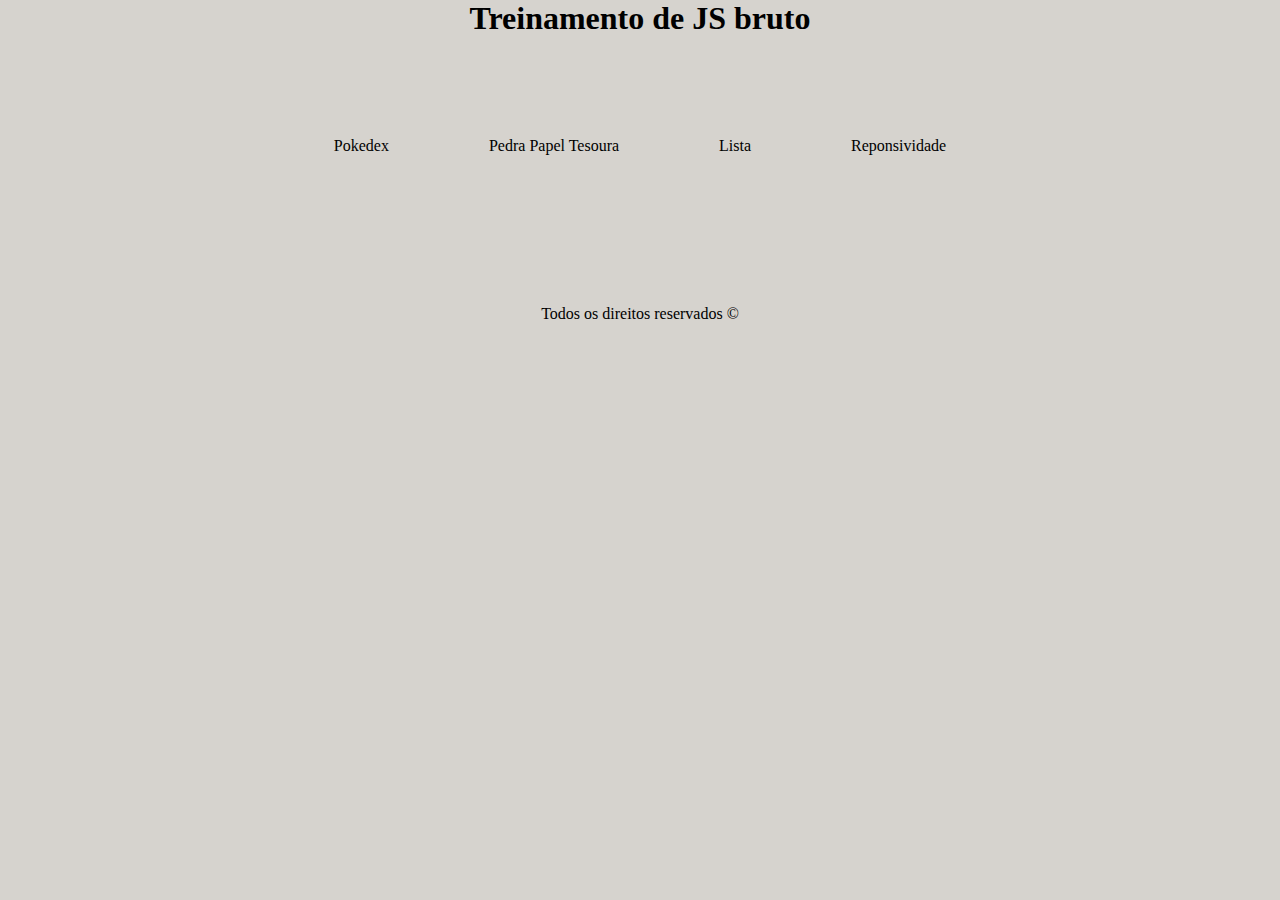
<file: index.html>
<!DOCTYPE html>
<html lang="en">
<head>
    <meta charset="UTF-8">
    <meta http-equiv="X-UA-Compatible" content="IE=edge">
    <meta name="viewport" content="width=device-width, initial-scale=1.0">
    <title> Geral</title>
    <link rel="stylesheet" href="style.css">
</head>
<body>
    <header>
        <h1> Treinamento de JS bruto</h1>
    </header>

    <ul>
        <li><a target="_blank" href="./pokedex/index.html">Pokedex</a></li>
        <li><a target="_blank" href="./Pedra-Papel-Tesoura/index.html">Pedra Papel Tesoura</a></li>
        <li><a target="_blank" href="./Lista/index.html">Lista</a></li>
        <li><a target="_blank" href="./cssTeste/index.html">Reponsividade</a></li>
    </ul>


    <footer>
        <p>Todos os direitos reservados &copy;</p>
    </footer>

</body>
</html>
</file>
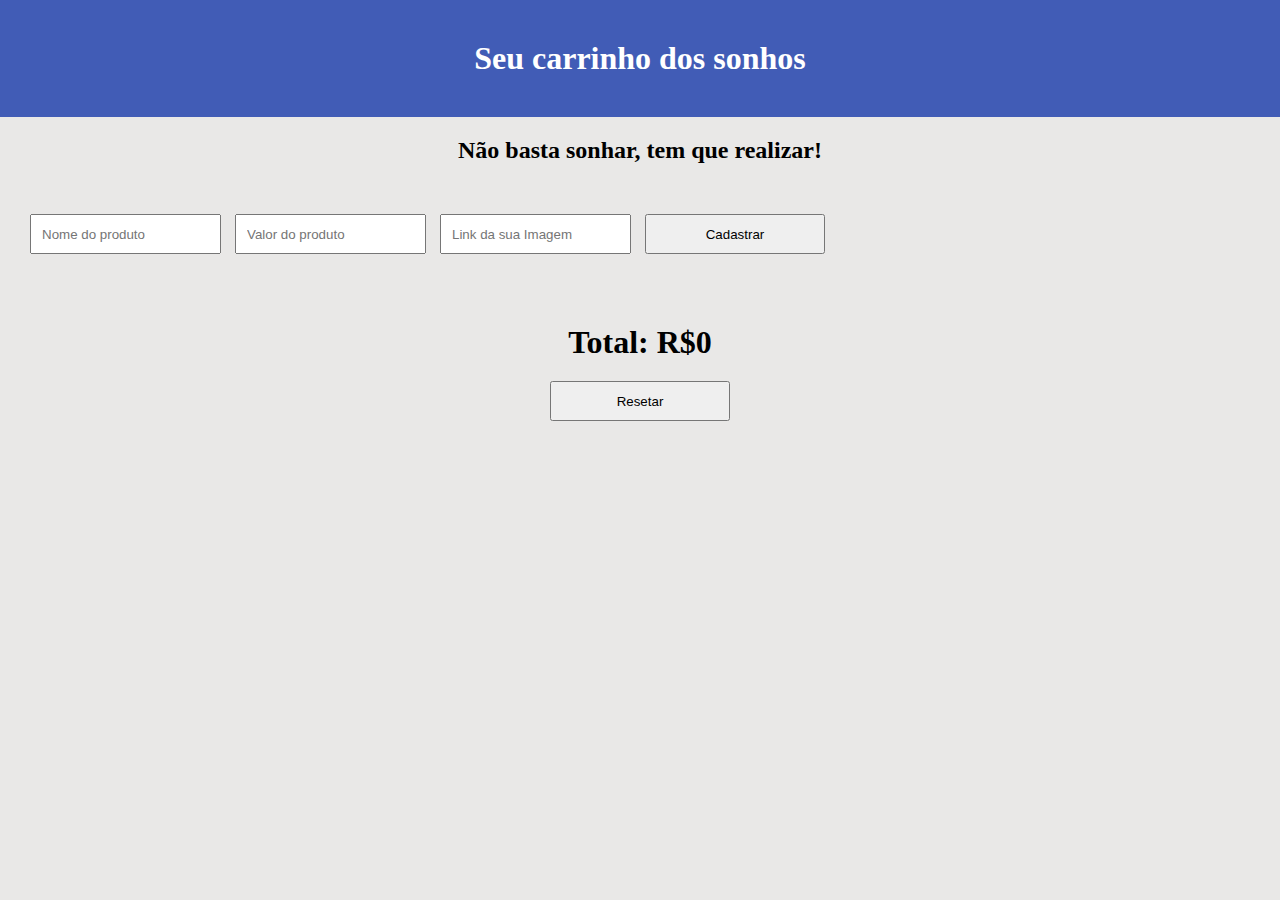
<file: Lista/index.html>
<html lang="en">
<head>
    <meta charset="UTF-8">
    <meta http-equiv="X-UA-Compatible" content="IE=edge">
    <meta name="viewport" content="width=device-width, initial-scale=1.0">
    <title> Lista de desejos </title>
    <link rel="stylesheet" href="style.css">
</head>
<body>
    <header>
        <h1> Seu carrinho dos sonhos</h1>
    </header>

    <section class="cadastro">
        <h2> Não basta sonhar, tem que realizar!</h2>
        <div class="lista ">
            <input type="text" name="nomeProduto" placeholder="Nome do produto">
            <input type="number" name="valorProduto" placeholder="Valor do produto">
            <input type="img" name="linkImg" placeholder="Link da sua Imagem">
            <input type="submit" name="acao" value="Cadastrar">
        </div>

        <div class="listaJS"></div>

        <div class="soma">
            <h1> Total: R$0 </h1>
            <button name="limpar">Resetar</button>
        </div>
    </section>

    
</body>
<script src="script.js"></script>
</html>
</file>
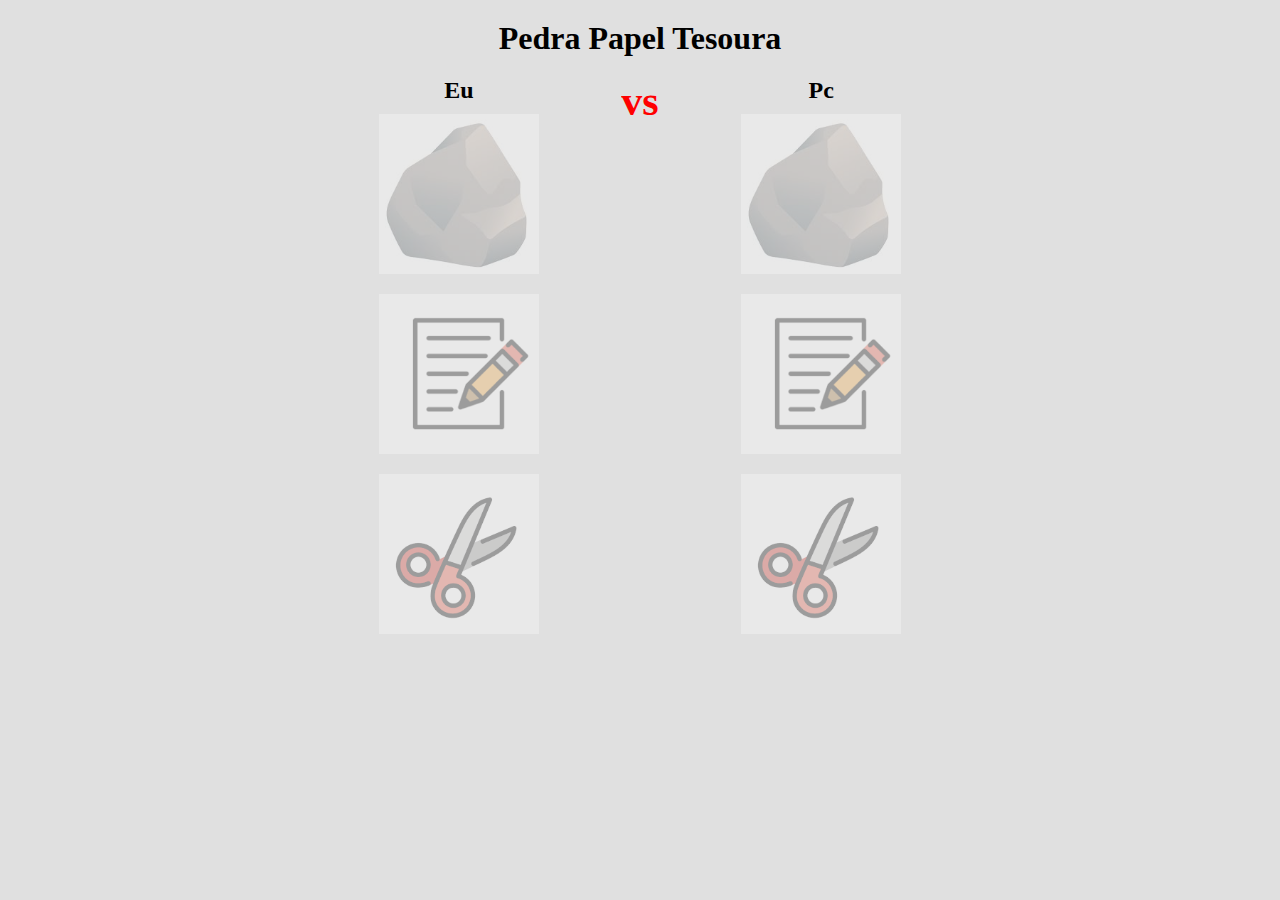
<file: Pedra-Papel-Tesoura/index.html>
<html lang="en">
<head>
    <meta charset="UTF-8">
    <meta http-equiv="X-UA-Compatible" content="IE=edge">
    <meta name="viewport" content="width=device-width, initial-scale=1.0">
    <title> Game - Jokepo</title>
    <link rel="stylesheet" href="style.css">
</head>

<body>
    <h1> Pedra Papel Tesoura </h1>
    <h2 class="vencedor"></h2>

    <section class="game">
        <div class="escolhaJogador">
            <h2> Eu </h2>
            <div><img opcao="pedra" src="./imgs/pedra.png" alt=""></div>
            <div><img opcao="papel" src="./imgs/papel.png" alt=""></div>
            <div><img opcao="tesoura" src="./imgs/tesoura.png" alt=""></div>
        </div>
        <h3> vs </h3>
        <div class="escolhaPc">
            <h2> Pc </h2>
            <div><img opcao="pedra" src="./imgs/pedra.png" alt=""></div>
            <div><img opcao="papel" src="./imgs/papel.png" alt=""></div>
            <div><img opcao="tesoura" src="./imgs/tesoura.png" alt=""></div>
        </div>

    </section>
    
</body>
<script src="script.js"></script>
</html>
</file>
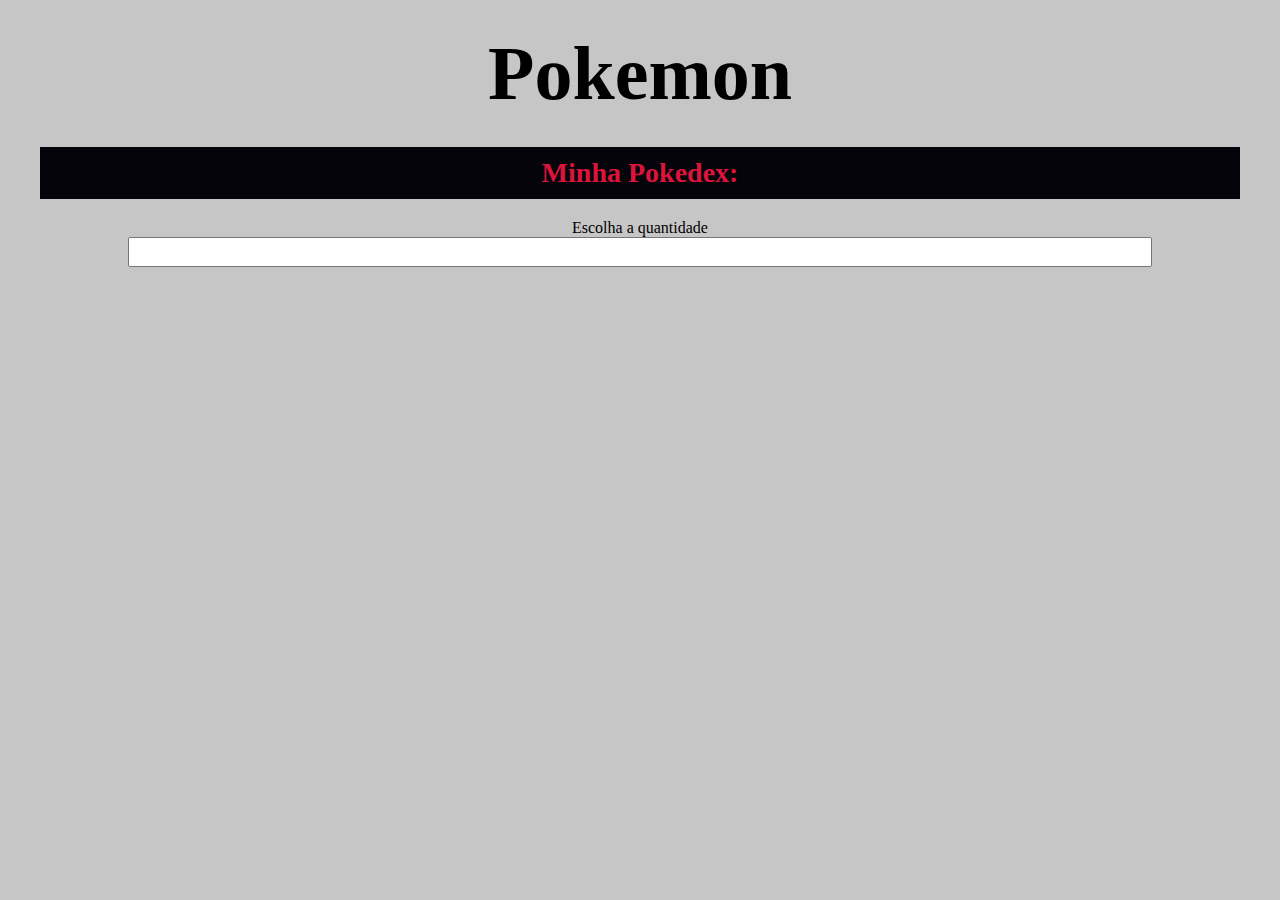
<file: pokedex/index.html>
<html lang="en">
<head>
    <meta charset="UTF-8">
    <meta http-equiv="X-UA-Compatible" content="IE=edge">
    <meta name="viewport" content="width=device-width, initial-scale=1.0">
    <title> Pokedex </title>
    <link rel="stylesheet" href="style.css">
</head>
<body>
     <header>
         <h1> Pokemon </h1>
     </header>

     <section class="container">
         <h2>Minha Pokedex:</h2>

         <p>Escolha a quantidade</p>
         <input type="number" name="quantidade" id="quantidade">

         <div class="pokemonBox"></div>

     </section>

</body>
<script src="script.js"></script>
</html>
</file>
<file: style.css>
* {
    margin: 0;
    padding: 0;
    box-sizing: border-box;
    overflow-x: hidden;
}

body {
    background-color: rgb(214, 211, 206);
}

header, footer {
    text-align: center;
}
footer{

    bottom: 0;
}

ul {
    text-align: center;
    display: flex;
    margin-top: 50px;
    margin-bottom: 100px;
    justify-content: center;
}
li {
    padding: 50px;
}
a {
    text-decoration: none;
    color: black;
}
a:hover {
    color: orangered;
}
a:active {
    color: white;
}
</file>
<file: Lista/style.css>
* {
    margin: 0;
    padding: 0;
    box-sizing: border-box;
}
body {
    background-color: rgb(233, 232, 231);
}
header {
    background-color: #415cb6;
    text-align: center;
    color: white;
    padding: 20px 5px;
}
.soma, h1, h2 {
    text-align: center;
    padding: 20px 5px;
}

.lista{
    margin: 20px 5px;
    padding: 5px 20px;
}
.lista input {
    height: 40px;
    padding-left: 10px;
    margin: 5px;
}
.lista input[type=submit], button {
    height: 40px;
    width: 180px;
    padding-left: 0;
    cursor: pointer;
}
.lista input[type=submit]:hover, button:hover {
    background-color: rgb(224, 63, 22);
    border-radius: 90px;
}
.listaJS{
    display: flex;
    flex-direction: column;
    max-width: 800px;
}
.lista-produtos {
    display: flex;
    flex-direction: row;
    align-items: center;
    flex-wrap: wrap;
    margin: 2px 60px;
    padding: 0 20px;
    border: springgreen solid 5px;
}
.price-produto {
    width: 33.5%;
}
.nome-produto {
    width: 33.5%;
}

h3.price-produto > span{
    background-color: #415cb6;
    padding: 10px 10px;
    border-radius:20px;
    color:white;
}
img {
    width: 150px;
    height: 130px;
}
</file>
<file: Pedra-Papel-Tesoura/style.css>
*{
    margin: 0;
    padding: 0;
    box-sizing: border-box;
    overflow-x: hidden;
    text-align: center;
}
h3{
    color: red;
    font-size: 42px;
}

body {
    background-color: rgb(224, 224, 224);
    margin: 20px;
}
.game{
    display: flex;
    margin: 20px;
    justify-content: center;
}

.escolhaJogador img, .escolhaPc img {
    width: 80%;
    opacity: 0.3;
    cursor: pointer;
    padding: 10px 50px;
}
@media screen and (max-width: 780px) {
    .game{
        display: flex;
        flex-direction: column;
        margin: 20px;
        padding: 0 20px;
        justify-content: center;
    }
    .escolhaJogador img, .escolhaPc img {
        width: 40%;
        opacity: 0.3;
        cursor: pointer;
        padding: 10px 50px;
    }
}
</file>
<file: pokedex/style.css>
* {
    margin: 0;
    padding: 0;
    box-sizing: border-box;
}
body {
    background-color: rgb(199, 198, 198);
}
header, .container h2 {
    font-size: 38px;
    margin: 20px auto;
    max-width: 1200px;
    width: 100%;
    padding: 10px 2%;
    text-align: center;

}
.container h2 {
    color: crimson;
    background-color: rgb(4, 4, 10);
    font-size: 28px;
}
.container {
    text-align: center;
}

.pokemonBox {
    display: flex;
    flex-wrap: wrap;
    margin: 20px 0;
}
.boxPokemon {
    width: 29%;
    border-radius: 10px;
    margin: 20px 2%;
    background-color:rgb(199, 198, 198);
}

.boxPokemon img {
    color: black;
    font-size: 21px;
    text-align: center;
    padding: 10px 0;
}

input{
    width: 80%;
    height: 30px;
}

@media screen and (max-width: 768px) {
    .boxPokemon{
        width: 100%;
        text-align: center;
        max-width: 280px;
    }
}
</file>
